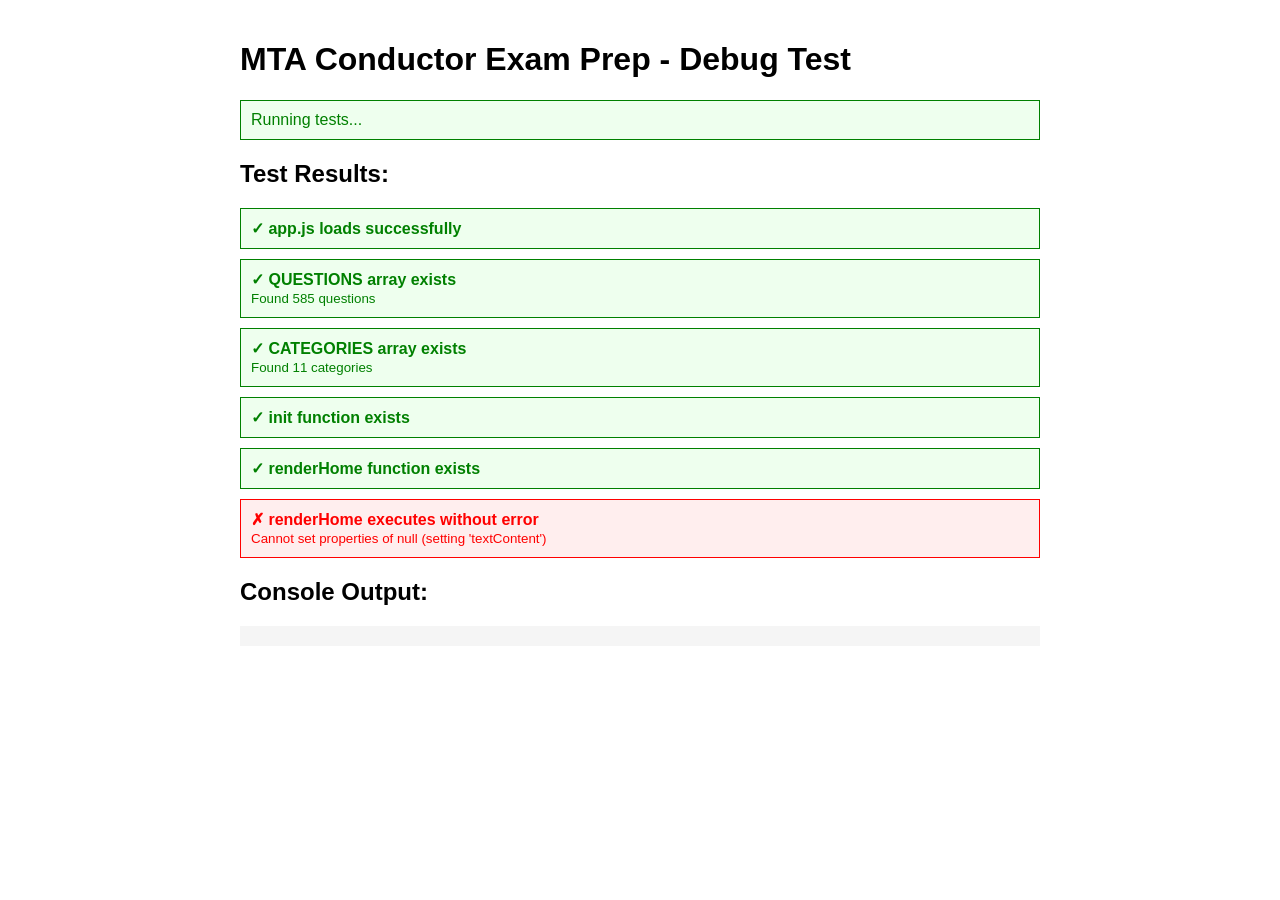
<file: public/debug.html>
<!DOCTYPE html>
<html lang="en">
<head>
  <meta charset="UTF-8">
  <meta name="viewport" content="width=device-width, initial-scale=1.0">
  <title>Debug Test</title>
  <style>
    body { font-family: Arial, sans-serif; padding: 20px; max-width: 800px; margin: 0 auto; }
    .error { color: red; background: #fee; padding: 10px; border: 1px solid red; margin: 10px 0; }
    .success { color: green; background: #efe; padding: 10px; border: 1px solid green; margin: 10px 0; }
    pre { background: #f5f5f5; padding: 10px; overflow: auto; }
  </style>
</head>
<body>
  <h1>MTA Conductor Exam Prep - Debug Test</h1>
  
  <div id="status"></div>
  
  <h2>Test Results:</h2>
  <div id="results"></div>
  
  <h2>Console Output:</h2>
  <pre id="console"></pre>
  
  <script>
    // Capture console output
    const consoleOutput = [];
    const originalConsole = {
      log: console.log,
      error: console.error,
      warn: console.warn
    };
    
    console.log = function(...args) {
      consoleOutput.push(['LOG', ...args].join(' '));
      originalConsole.log.apply(console, args);
      updateConsole();
    };
    
    console.error = function(...args) {
      consoleOutput.push(['ERROR', ...args].join(' '));
      originalConsole.error.apply(console, args);
      updateConsole();
    };
    
    console.warn = function(...args) {
      consoleOutput.push(['WARN', ...args].join(' '));
      originalConsole.warn.apply(console, args);
      updateConsole();
    };
    
    function updateConsole() {
      document.getElementById('console').textContent = consoleOutput.join('\n');
    }
    
    // Run tests
    const results = [];
    
    function addResult(test, passed, details = '') {
      results.push({ test, passed, details });
      updateResults();
    }
    
    function updateResults() {
      const resultsDiv = document.getElementById('results');
      resultsDiv.innerHTML = results.map(r => 
        `<div class="${r.passed ? 'success' : 'error'}">
          <strong>${r.passed ? '✓' : '✗'} ${r.test}</strong>
          ${r.details ? `<br><small>${r.details}</small>` : ''}
        </div>`
      ).join('');
    }
    
    // Test 1: Check if app.js loads
    try {
      const script = document.createElement('script');
      script.src = './app.js';
      script.onload = () => {
        addResult('app.js loads successfully', true);
        
        // Test 2: Check if QUESTIONS array exists
        setTimeout(() => {
          if (typeof QUESTIONS !== 'undefined') {
            addResult('QUESTIONS array exists', true, `Found ${QUESTIONS.length} questions`);
            
            // Test 3: Check if CATEGORIES array exists
            if (typeof CATEGORIES !== 'undefined') {
              addResult('CATEGORIES array exists', true, `Found ${CATEGORIES.length} categories`);
              
              // Test 4: Check if init function exists
              if (typeof init === 'function') {
                addResult('init function exists', true);
                
                // Test 5: Check if renderHome function exists
                if (typeof renderHome === 'function') {
                  addResult('renderHome function exists', true);
                  
                  // Test 6: Try to call renderHome
                  try {
                    renderHome();
                    addResult('renderHome executes without error', true);
                    
                    // Test 7: Check if category-grid has content
                    const grid = document.getElementById('category-grid');
                    if (grid && grid.innerHTML.length > 0) {
                      addResult('category-grid has content', true, `Content length: ${grid.innerHTML.length}`);
                    } else {
                      addResult('category-grid has content', false, 'Grid is empty or not found');
                    }
                    
                  } catch (e) {
                    addResult('renderHome executes without error', false, e.message);
                  }
                  
                } else {
                  addResult('renderHome function exists', false);
                }
                
              } else {
                addResult('init function exists', false);
              }
              
            } else {
              addResult('CATEGORIES array exists', false);
            }
            
          } else {
            addResult('QUESTIONS array exists', false, 'QUESTIONS is undefined');
          }
        }, 100);
        
      };
      script.onerror = () => {
        addResult('app.js loads successfully', false, 'Script failed to load');
      };
      document.head.appendChild(script);
    } catch (e) {
      addResult('app.js loads successfully', false, e.message);
    }
    
    // Update status
    document.getElementById('status').innerHTML = '<div class="success">Running tests...</div>';
    
    // Check for errors after 2 seconds
    setTimeout(() => {
      const allPassed = results.every(r => r.passed);
      if (allPassed) {
        document.getElementById('status').innerHTML = '<div class="success"><strong>All tests passed!</strong> The application is working correctly.</div>';
      } else {
        document.getElementById('status').innerHTML = '<div class="error"><strong>Some tests failed!</strong> Check the results below for details.</div>';
      }
    }, 2000);
  </script>
</body>
</html>
</file>
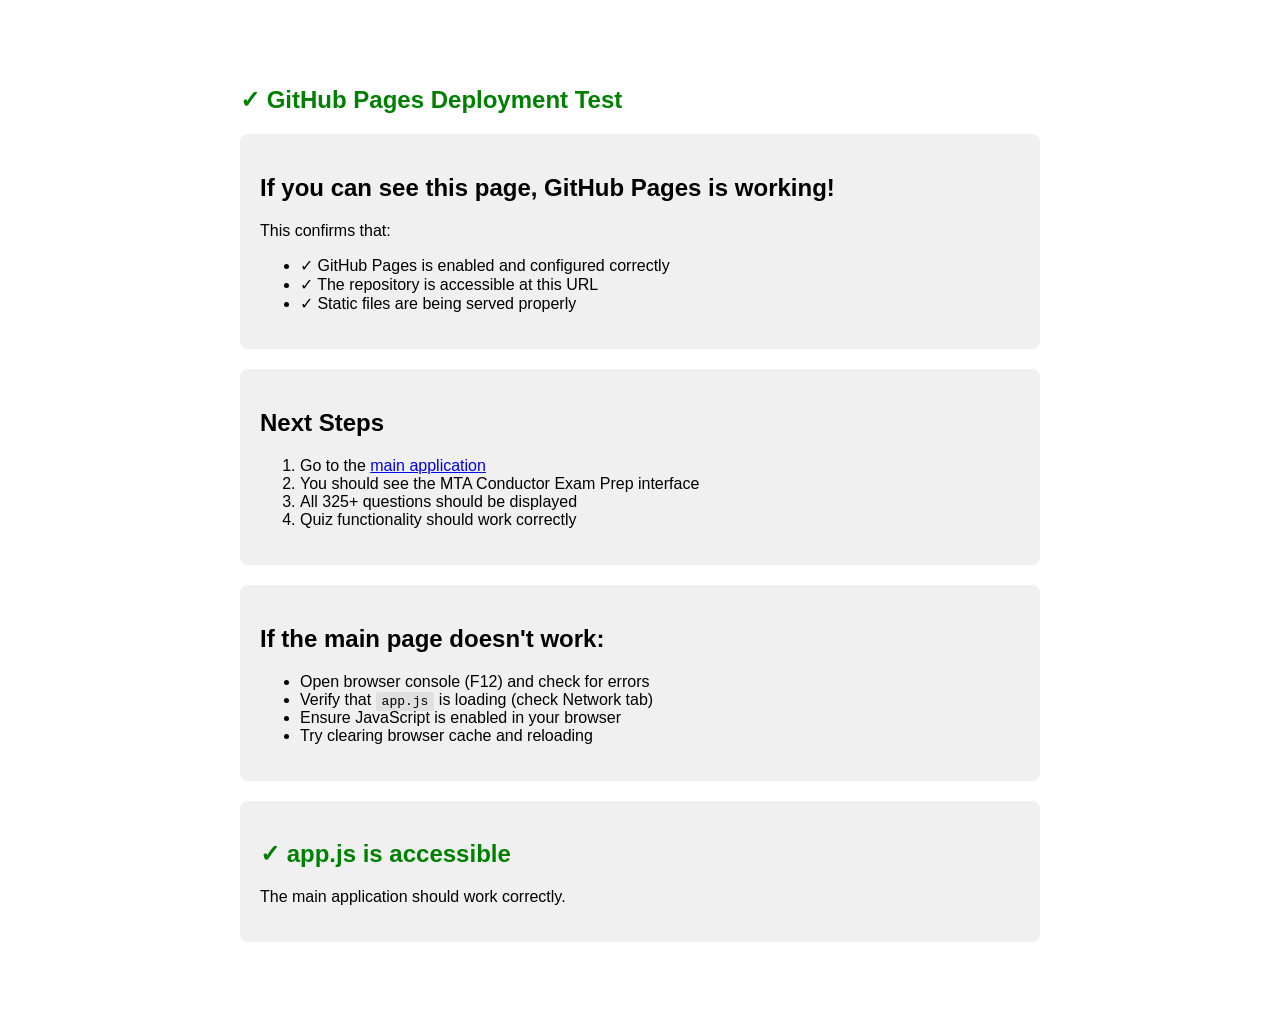
<file: public/test.html>
<!DOCTYPE html>
<html lang="en">
<head>
  <meta charset="UTF-8">
  <meta name="viewport" content="width=device-width, initial-scale=1.0">
  <title>Deployment Test</title>
  <style>
    body { font-family: Arial, sans-serif; max-width: 800px; margin: 50px auto; padding: 20px; }
    .success { color: green; font-size: 24px; font-weight: bold; }
    .info { background: #f0f0f0; padding: 20px; border-radius: 8px; margin: 20px 0; }
    code { background: #e0e0e0; padding: 2px 6px; border-radius: 3px; }
  </style>
</head>
<body>
  <h1 class="success">✓ GitHub Pages Deployment Test</h1>
  
  <div class="info">
    <h2>If you can see this page, GitHub Pages is working!</h2>
    <p>This confirms that:</p>
    <ul>
      <li>✓ GitHub Pages is enabled and configured correctly</li>
      <li>✓ The repository is accessible at this URL</li>
      <li>✓ Static files are being served properly</li>
    </ul>
  </div>

  <div class="info">
    <h2>Next Steps</h2>
    <ol>
      <li>Go to the <a href="./index.html">main application</a></li>
      <li>You should see the MTA Conductor Exam Prep interface</li>
      <li>All 325+ questions should be displayed</li>
      <li>Quiz functionality should work correctly</li>
    </ol>
  </div>

  <div class="info">
    <h2>If the main page doesn't work:</h2>
    <ul>
      <li>Open browser console (F12) and check for errors</li>
      <li>Verify that <code>app.js</code> is loading (check Network tab)</li>
      <li>Ensure JavaScript is enabled in your browser</li>
      <li>Try clearing browser cache and reloading</li>
    </ul>
  </div>

  <script>
    // Test that JavaScript is working
    console.log('✓ JavaScript is working');
    console.log('✓ Test page loaded successfully');
    
    // Check if we can load app.js
    fetch('./app.js')
      .then(response => {
        if (response.ok) {
          console.log('✓ app.js is accessible');
          document.body.innerHTML += '<div class="info"><h2 class="success">✓ app.js is accessible</h2><p>The main application should work correctly.</p></div>';
        } else {
          console.error('✗ app.js not found');
          document.body.innerHTML += '<div class="info" style="background: #ffe0e0;"><h2 style="color: red;">✗ app.js not found</h2><p>Please check the deployment.</p></div>';
        }
      })
      .catch(error => {
        console.error('✗ Error loading app.js:', error);
      });
  </script>
</body>
</html>
</file>
